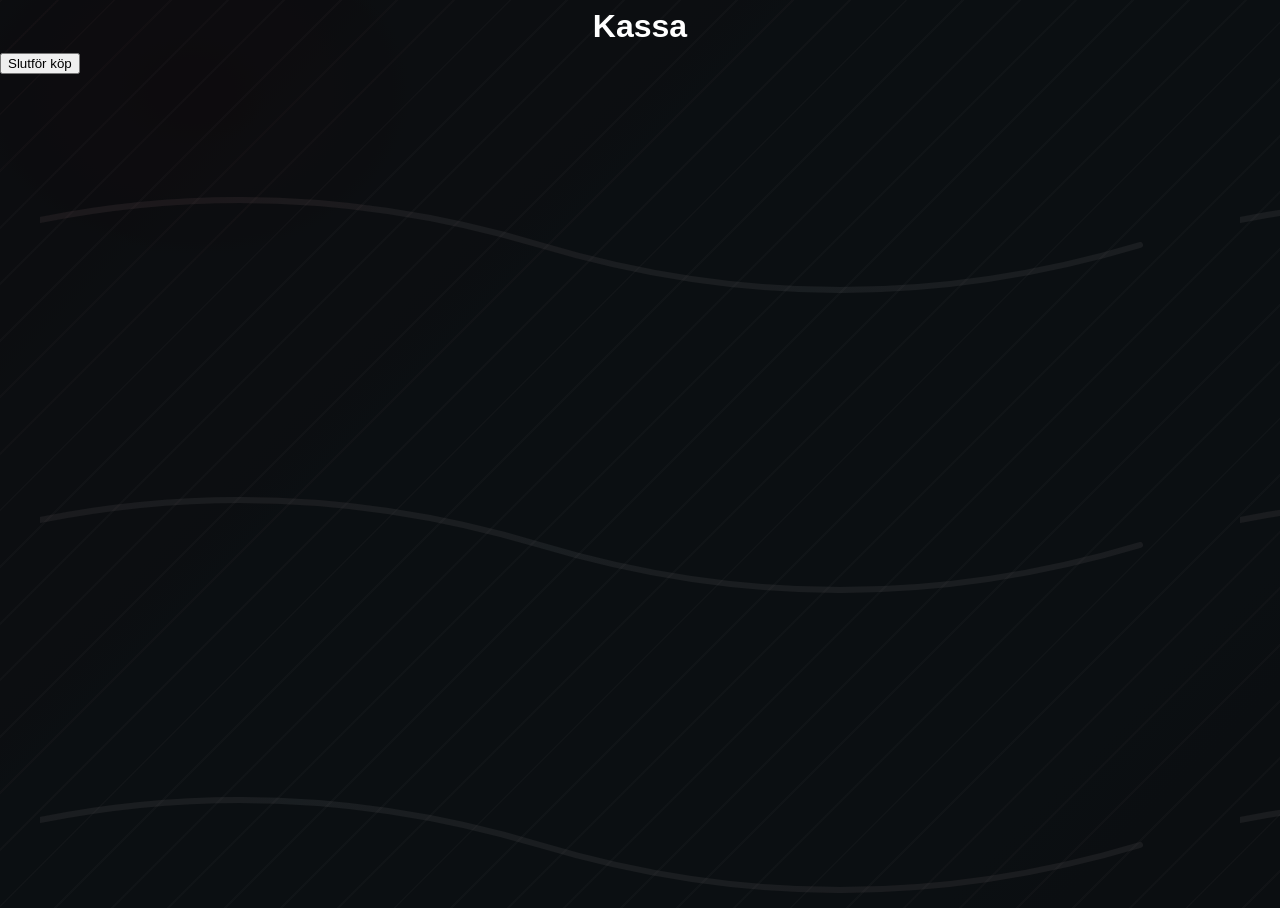
<file: kassa.html>
<!DOCTYPE html>
<html lang="sv">
<head>
    <meta charset="UTF-8">
    <meta name="viewport" content="width=device-width, initial-scale=1.0">
    <title>bilar-mazdaprojekt</title>
    <link rel="stylesheet" href="style.css">
</head>
<body>
    <h1>Kassa</h1>
    <div id="cart-items"></div>
    <div id="total-price"></div>
    <button id="checkout-button">Slutför köp</button>
</body>
    <script src="script.js"></script>
</html>
</file>
<file: style.css>
body{
	min-height: 100vh;
	margin: 0;
	background-color: #0b0f12;
	/* Layered background: soft Mazda-red glow, subtle texture, and SVG 'speed lines' */
	background-image:
		radial-gradient(ellipse at 15% 10%, rgba(200,16,30,0.16), transparent 18%),
		linear-gradient(135deg, rgba(200,16,30,0.18) 0%, rgba(255,255,255,0.02) 50%, rgba(200,16,30,0.06) 100%),
		repeating-linear-gradient(135deg, rgba(255,255,255,0.02) 0 2px, transparent 2px 40px),
		url("data:image/svg+xml;utf8,<svg xmlns='http://www.w3.org/2000/svg' viewBox='0 0 1200 300'><g fill='none' stroke='%23ffffff' stroke-opacity='0.06' stroke-width='6' stroke-linecap='round'><path d='M-100 180 C100 120 300 120 500 180 C700 240 900 240 1100 180' /></g></svg>");
	background-blend-mode: overlay, overlay, normal, normal;
	background-size: cover, cover, 200% 200%, 1200px auto;
	background-position: left top, left top, 0 0, center 60%;
	color: #ffffff;
	font-family: "Segoe UI", Roboto, Arial, sans-serif;
	-webkit-font-smoothing: antialiased;
	-moz-osx-font-smoothing: grayscale;
	overflow-x: hidden;
}
nav{
	display: flex;
	justify-content: flex-end;
	padding: 1rem 2rem;
}
body h1, body p{
	text-align: center;
	margin: 0.5rem 0;
}
button .model-checkout{
	background: black;
	border: none;
	color: linear-gradient(180deg, #C8102E, #FF6A5A);
	padding: 0.75rem 1.5rem;
	border-radius: 6px;
	font-size: 1rem;
	cursor: pointer;
	transition: background 180ms ease, box-shadow 180ms ease;
	box-shadow: 0 8px 20px rgba(200,16,30,0.28), 0 4px 10px rgba(0,0,0,0.45);
}

/* Hero section that sits on top of the background */
.hero{
	position: relative;
	min-height: 60vh;
	display: flex;
	align-items: center;
	justify-content: flex-start;
	padding: 4rem 6rem;
	background: linear-gradient(90deg, rgba(255,255,255,0.04), transparent);
}

/* Thin accent stripe useful for CTAs or left-edge styling */
.overlay-accent{
	position: absolute;
	left: 0;
	top: 0;
	width: 6px;
	height: 100%;
	background: linear-gradient(180deg, #C8102E, #FF6A5A);
	opacity: 0.95;
}

/* Headline styles for contrast against the background */
.hero h1{
	margin: 0 0 0.5rem 0;
	font-size: 3rem;
	font-weight: 700;
	letter-spacing: -0.02em;
	color: #ffffff;
	text-shadow: 0 6px 18px rgba(0,0,0,0.6);
}

.hero p{
	margin: 0;
	color: rgba(255,255,255,0.85);
	max-width: 60ch;
}

/* Responsive adjustments */
@media (max-width: 800px){
	.hero{ padding: 3rem 2rem; min-height: 50vh; }
	.hero h1{ font-size: 2rem; }
}

@media (max-width: 420px){
	.hero{ padding: 2rem 1rem; }
	.hero h1{ font-size: 1.5rem; }
}

/* Carousel and modal styles */
.carousel{
	position: relative;
	max-width: 1000px;
	margin: 2rem auto;
	overflow: visible;
}
.slides{
	display: flex;
	gap: 1rem;
	align-items: stretch;
	padding: 1rem 56px; /* leave room for overlay controls */
}
.slides{
	overflow-x: auto;
	scroll-behavior: smooth;
	-webkit-overflow-scrolling: touch;
	scroll-snap-type: x mandatory;
	-ms-overflow-style: none; /* IE and Edge */
	scrollbar-width: none; /* Firefox */
}

.slides::-webkit-scrollbar{ height: 0; display: none; }
.slide{
	flex: 0 0 320px;
	background: rgba(255,255,255,0.03);
	border-radius: 10px;
	padding: 1rem;
	text-align: center;
	cursor: pointer;
	transition: transform 0.5s cubic-bezier(.2,.8,.2,1), opacity 0.5s;
	opacity: 0.45;
	transform: scale(0.96);
}
.slide{ scroll-snap-align: center; z-index: 1; }
.slide.active{
	opacity: 1;
	transform: scale(1);
	box-shadow: 0 14px 40px rgba(0,0,0,0.55);
	z-index: 2;
}
.slide img{ width: 100%; height: 200px; object-fit: cover; border-radius: 6px; display:block; margin-bottom: 0.75rem; }
.carousel-control{
	position: absolute;
	top: 50%;
	transform: translateY(-50%);
	background: linear-gradient(180deg, rgba(200,16,46,0.78), rgba(255,106,90,0.72));
	border: 2px solid rgba(255,255,255,0.08);
	color: #fff;
	width: 64px;
	height: 64px;
	border-radius: 50%;
	font-size: 28px;
	cursor: pointer;
	display: flex;
	align-items: center;
	justify-content: center;
	box-shadow: 0 14px 40px rgba(200,16,30,0.28), 0 4px 10px rgba(0,0,0,0.45);
	transition: transform 180ms ease, background 180ms ease, opacity 180ms ease, box-shadow 180ms ease;
	opacity: 0.8; /* more transparent by default */
	z-index: 40; /* sit above slides */
	pointer-events: auto;
}
.carousel-control.prev{ left: 12px; }
.carousel-control.next{ right: 12px; }
.carousel-control:hover{ transform: translateY(-50%) scale(1.06); box-shadow: 0 20px 50px rgba(200,16,30,0.5); opacity: 1; }
.carousel-control:focus{ outline: none; box-shadow: 0 20px 50px rgba(200,16,30,0.42), 0 0 0 6px rgba(200,16,30,0.12); opacity: 1; }
.carousel-control:active{ transform: translateY(-50%) scale(0.98); opacity: 0.95; }
.indicators{ text-align: center; margin-top: 0.75rem; }
.indicator{ width: 10px; height: 10px; border-radius: 50%; background: rgba(255,255,255,0.28); border: none; margin: 0 6px; display: inline-block; cursor: pointer; }
.indicator.active{ background: #C8102E; box-shadow: 0 0 6px rgba(200,16,30,0.6); }

/* Modal */
.modal{ display: none; position: fixed; inset: 0; z-index: 1000; }
.modal-backdrop{ position: absolute; inset: 0; background: rgba(0,0,0,0.6); }
.modal-content{
	position: relative;
	margin: 6vh auto;
	background: #0f1112;
	padding: 1.25rem;
	width: min(720px, 94%);
	border-radius: 10px;
	box-shadow: 0 20px 60px rgba(0,0,0,0.6);
	color: #fff;
	display: flex;
	gap: 1rem;
	align-items: flex-start;
}
.modal-content img{ width: 40%; border-radius: 6px; object-fit: cover; }
.modal-content h2{ margin: 0 0 0.5rem 0; }
.modal-close{ position: absolute; right: 8px; top: 8px; background: transparent; border: none; color: #fff; font-size: 24px; cursor: pointer; }
.price{ font-weight: 700; color: #FFDD57; margin-top: 0.5rem; font-size: 1.1rem; }

@media (max-width: 800px){
	.slides{ gap: 0.75rem; }
	.slide{ flex: 0 0 260px; }
	.modal-content{ flex-direction: column; }
	.modal-content img{ width: 100%; }
}
</file>
